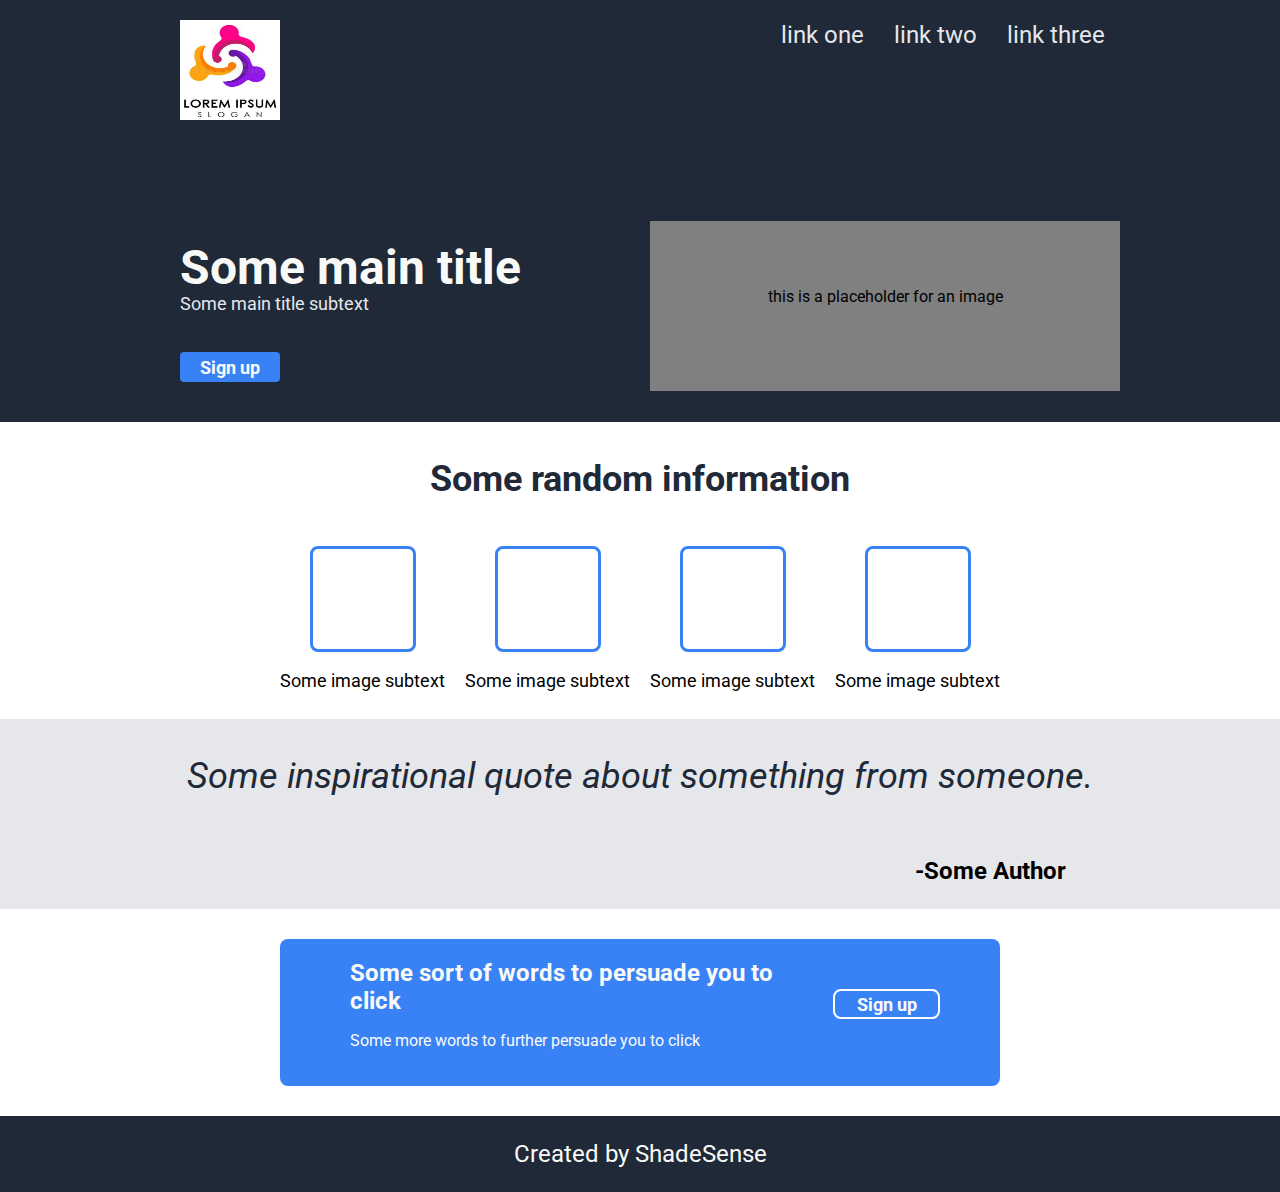
<file: landing_page/index.html>
<!DOCTYPE html>
<html lang="en">
    <head>
        <meta charset="UTF-8">
        <link rel="stylesheet" href="./index.css">
        <link rel="preconnect" href="https://fonts.googleapis.com">
        <link rel="preconnect" href="https://fonts.gstatic.com" crossorigin>
        <link href="https://fonts.googleapis.com/css2?family=Roboto:wght@100;700&display=swap" rel="stylesheet">
        <title>Landing Page</title>
    </head>

    <body>
        <header>
            <div class="header menu">
                <img id="header-image" src="./images/logo template.png">
                <div class="header links">
                    <a href="./index.html">link one</a>
                    <a href="./index.html">link two</a>
                    <a href="./index.html">link three</a>
                </div>
            </div> <!-- End header menu -->

            <div class="header info">
                <div class="header info left-section">
                    <p class="header title">Some main title</p>
                    <p class="header subtext">Some main title subtext</p>

                    <button class="btn-signup" id="btn-header" href="./index.html">Sign up</button>
                </div>

                <div class="header img-placeholder">
                    <p>this is a placeholder for an image</p>
                </div>
            </div> <!-- End header info -->
        </header>

        <p class="main-info-title">Some random information</p>
        <div class="main-info">
            <div class="main-img-info">
                <div class="main-img-placeholder"></div>
                <p>Some image subtext</p>
            </div>
            <div class="main-img-info">
                <div class="main-img-placeholder"></div>
                <p>Some image subtext</p>
            </div>
            <div class="main-img-info">
                <div class="main-img-placeholder"></div>
                <p>Some image subtext</p>
            </div>
            <div class="main-img-info">
                <div class="main-img-placeholder"></div>
                <p>Some image subtext</p>
            </div>
        </div> <!-- End main info-->

        <div class="quote">
            <blockquote class="quote-blockquote"><em>Some inspirational quote about something from someone.</em></blockquote>
            <p class="quote-author"><Strong>-Some Author</Strong></p>
        </div> <!-- End quote -->

        <div class="bottom-section">
            <div class="bottom-section left">
                <p class="bottom-section-title">Some sort of words to persuade you to click</p>
                <p class="bottom-section-subtext">Some more words to further persuade you to click</p>
            </div>
            <button class="btn-signup" id="btn-bottom-section" href="./index.html">Sign up</button>
        </div> <!-- End bottom-section -->

        <div class="footer">
            <p>Created by ShadeSense</p>
        </div> <!-- End footer -->
    </body>
</html>
</file>
<file: landing_page/index.css>
/* Body */
body{
    display: flex;
    font-family: 'Roboto', sans-serif;
    /*justify-content: center;
    align-items: center;*/
    margin: auto;
    flex-direction: column;
}

/* Header */
.header{
    background-color:#1F2937;
    display: flex;
    flex-direction: row;
    padding-bottom: 20px;
}
.header.menu{
    font-size: 24px;
    color: #F9FAF8;
    justify-content: center;
    align-items: center;
}
.header.links{
    font-size: 24px;
    color: #F9FAF8;
    margin-top: -50px;
    margin-right: 160px;
}
.header.links a{
    color: #E5E7EB;
    text-decoration:none;
    padding: 15px;
}
#header-image{
    margin: auto;
    margin-left: 160px;
    padding: 20px;
    height: 100px;
    width: 100px;
}
.header.info{
    display: flex;
    padding-top: 50px;
    justify-content: center;
    align-items: center;
}
.header.info.left-section{
    flex: 1;
    flex-direction: column;
    justify-content: flex-start;
    align-items: flex-start;
    padding-left: 180px;
}
.header.title{
    color: #F9FAF8;
    font-size: 48px;
    font-weight: 700;
    margin: 0;
    padding: 0;
    line-height: 15px;
}
.header.subtext{
    font-size: 18px;
    color: #E5E7EB;
}
#btn-header{
    background-color: #3882F6;
    width: 100px;
    height: 30px;
    font-family: 'Roboto', sans-serif;
    font-size: 18px;
    font-weight: bold;
    color: #F9FAF8;
    border: none;
    border-radius: 4px;
}
.header.img-placeholder{
    flex: 1;
    margin-right: 160px;
    height: 150px;
    width: 200px;
    align-items: center;
    justify-content: center;
    background-color: gray;
}

/* Main Info */
.main-info{
    display: flex;
    flex-wrap: wrap;
    justify-content: center;
    align-items: center;
}
.main-info-title{
    text-align: center;
    font-size: 36px;
    font-weight: 700;
    color: #1F2937;
}
.main-img-info{
    display: flex;
    padding: 10px;
    justify-content: center;
    align-items: center;
    flex-direction: column;
    font-size: 18px;
}
.main-img-placeholder{
    height: 100px;
    width: 100px;
    border-radius: 8px;
    border-color: #3882F6;
    border-style: solid;
}

/* Quote */
.quote{
    display: flex;
    flex-direction: column;
    background-color: #E5E7EB;
    margin-bottom: 30px;
}
.quote-blockquote{
    flex: 1;
    font-size: 36px;
    color: #1F2937;
    flex-direction: column;
    text-align: center;
}
.quote-author{
    flex: 1;
    FONT-SIZE: 24px;
    flex-direction: column;
    text-align: center;
    margin-left: 700px;
}

/* Bottom Section */
.bottom-section{
    display: flex;
    padding: 10px;
    margin-left: auto;
    margin-right: auto;
    height: auto;
    width: 700px;
    border-radius: 8px;
    vertical-align: center;
    background-color: #3882F6;
}
.bottom-section.left{
    display: flex;
    flex-direction: column;
    margin-left: 50px;
}
.bottom-section-title{
    font-size: 24px;
    font-weight: 700;
    color: #F9FAF8;
    margin: 0;
    padding: 0;
}
.bottom-section-subtext{
    color: #F9FAF8;
}
#btn-bottom-section{
    margin-left: auto;
    margin-right: 50px;
    margin-top: 40px;
    background-color: #3882F6;
    width: 150px;
    height: 30px;
    font-family: 'Roboto', sans-serif;
    font-size: 18px;
    font-weight: bold;
    color: #F9FAF8;
    border: 2px solid white;
    border-radius: 8px;
}

/*Footer*/
.footer{
    margin-top: 30px;
    text-align: center;
    background-color: #1F2937;
    color: #F9FAF8;
    font-size: 24px;
}
</file>
